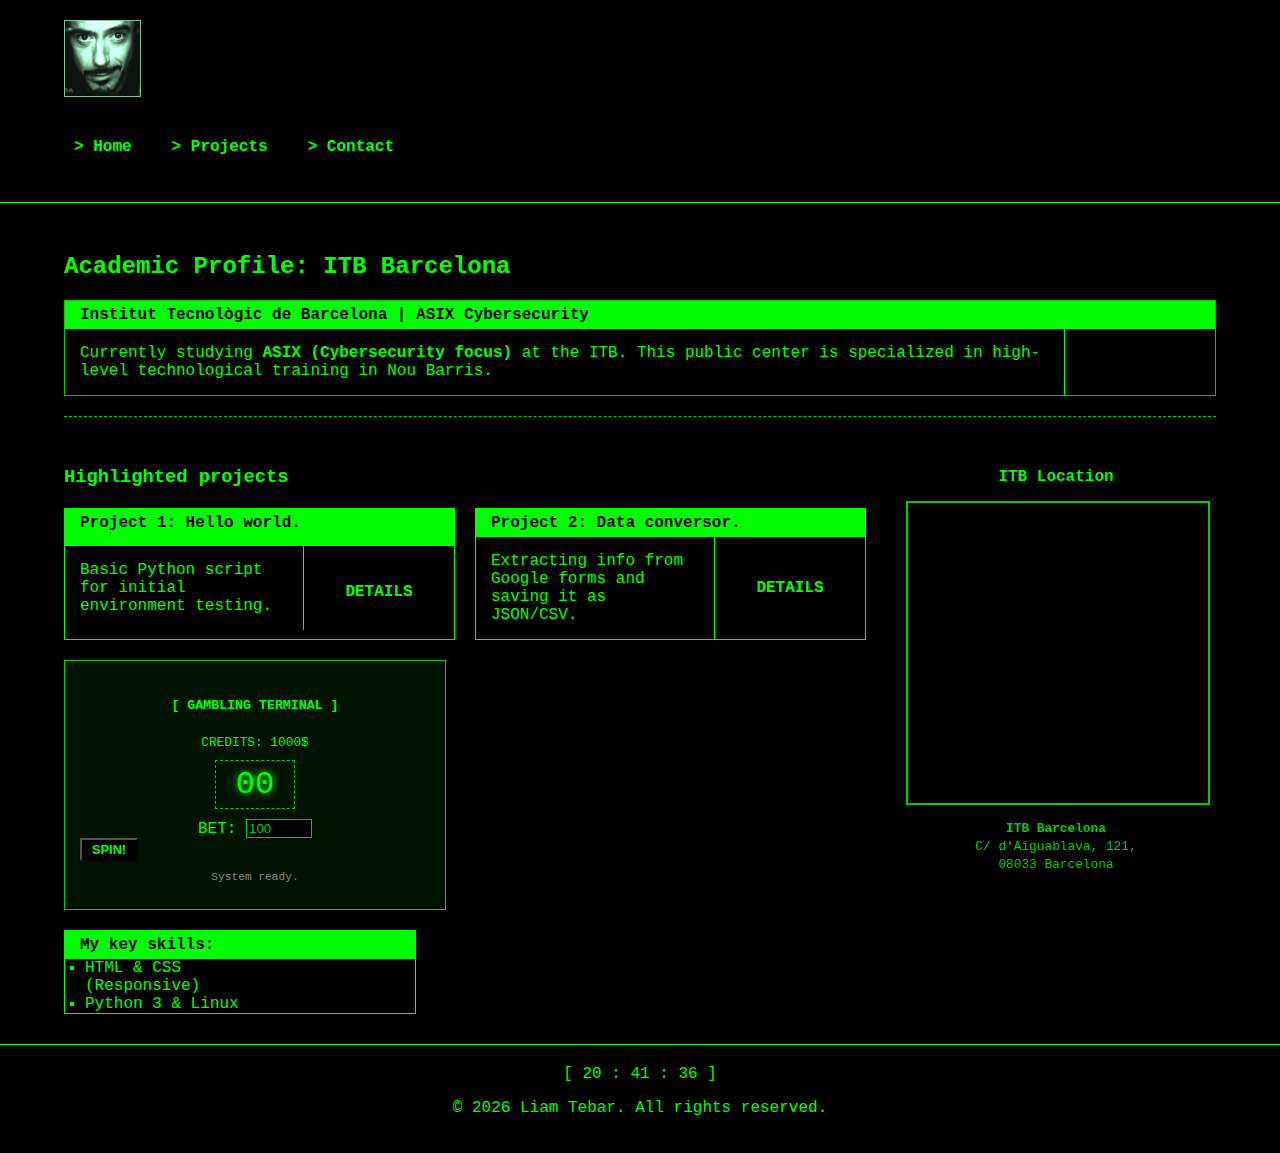
<file: index.html>
<!DOCTYPE html>
<html lang="ca">
<head>
    <meta charset="UTF-8">
    <meta name="viewport" content="width=device-width, initial-scale=1.0">
    <title>Liam Tebar | Portfolio</title>
    <link rel="stylesheet" href="css/style.css">
    <style>
        /* Layout Principal */
        .home-grid {
            display: grid;
            grid-template-columns: 1fr 320px;
            gap: 30px;
            margin-top: 20px;
        }

        .itb-info-top {
            margin-bottom: 30px;
            border-bottom: 1px dashed #00D000;
            padding-bottom: 20px;
        }

        /* RULETA COMPACTA */
        .casino-box {
            margin: 20px 0;
            border: 1px solid #00D000;
            padding: 15px;
            background: rgba(0, 20, 0, 0.9);
            text-align: center;
            max-width: 350px;
        }

        .roulette-display {
            font-size: 2rem;
            font-family: 'Courier New', monospace;
            color: #00FF00;
            margin: 10px 0;
            text-shadow: 0 0 8px #00FF00;
            border: 1px dashed #00D000;
            display: inline-block;
            padding: 5px 20px;
        }

        /* MAPA CUADRADO Y TEXTO ALINEADO */
        .map-box {
            position: sticky;
            top: 20px;
            display: flex;
            flex-direction: column;
            align-items: center;
        }

        .map-wrapper-sidebar {
            width: 300px;
            text-align: center;
        }

        .map-container {
            width: 300px;
            height: 300px;
            border: 2px solid #00D000;
            overflow: hidden;
            margin-bottom: 15px;
        }

        .map-iframe {
            width: 100%;
            height: 100%;
            border: none;
            filter: invert(90%) hue-rotate(90deg) brightness(0.8) contrast(1.2);
        }

        @media (max-width: 900px) {
            .home-grid { grid-template-columns: 1fr; }
            .map-box { position: static; }
        }
    </style>
</head>
<body>
    <header>
        <div class="logo"><img src="jarvis.jpg" alt="Logo" width="75" height="75"></div>
        <nav>
            <ul>
                <li><a href="index.html" data-text="Home">Home</a></li>
                <li><a href="projectes.html" data-text="Projects">Projects</a></li>
                <li><a href="contacte.html" data-text="Contact">Contact</a></li>
            </ul>
        </nav>
    </header>

    <main>
        <section class="itb-info-top">
            <h2>Academic Profile: ITB Barcelona</h2>
            <article style="border: 1px solid #00D000;">
                <h4>Institut Tecnològic de Barcelona | ASIX Cybersecurity</h4>
                <div class="cuerpo-caja" style="border: none;">
                    <p>Currently studying <strong>ASIX (Cybersecurity focus)</strong> at the ITB. This public center is specialized in high-level technological training in Nou Barris.</p>
                </div>
            </article>
        </section>

        <div class="home-grid">
            <section class="contenido-principal">
                <h3>Highlighted projects</h3>
                <div class="destacats" style="display: grid; grid-template-columns: repeat(auto-fill, minmax(280px, 1fr)); gap: 20px;">
                    <article>
                        <h4>Project 1: Hello world.</h4>
                        <div class="cuerpo-caja"><p>Basic Python script for initial environment testing.</p></div>
                        <a href="projecte_1.html" class="button" data-text="DETAILS">DETAILS</a>
                    </article>
                    <article>
                        <h4>Project 2: Data conversor.</h4>
                        <div class="cuerpo-caja"><p>Extracting info from Google forms and saving it as JSON/CSV.</p></div>
                        <a href="projecte_2.html" class="button" data-text="DETAILS">DETAILS</a>
                    </article>
                </div>

                <section class="casino-box">
                    <h5>[ GAMBLING TERMINAL ]</h5>
                    <div style="color: #00FF00; font-size: 0.8rem;">CREDITS: <span id="user-credits">1000</span>$</div>
                    <div class="roulette-display" id="roulette-num">00</div>
                    <div class="casino-controls">
                        <label>BET: </label>
                        <input type="number" id="bet-amount" value="100" style="background:#000; color:#00D000; border:1px solid #00D000; width:60px;">
                        <button id="spin-btn" onclick="spinRoulette()" class="button" style="padding: 2px 10px; font-size: 0.8rem;">SPIN!</button>
                    </div>
                    <p id="game-msg" style="margin-top: 10px; font-size: 0.7rem; color: #888;">System ready.</p>
                </section>

                <div class="contenedor-skills">
                    <article style="max-width: 350px;">
                        <h4>My key skills:</h4>
                        <div class="cuerpo-caja" style="border: none;">
                            <ul style="margin: 0; padding-left: 20px; list-style-type: square;">
                                <li>HTML & CSS (Responsive)</li>
                                <li>Python 3 & Linux</li>
                            </ul>
                        </div>
                    </article>
                </div>
            </section>

            <aside class="map-box">
                <div class="map-wrapper-sidebar">
                    <h4 style="margin-bottom: 15px;">ITB Location</h4>
                    <div class="map-container">
                        <iframe class="map-iframe"
                            src="https://www.google.com/maps/embed?pb=!1m18!1m12!1m3!1d2990.865918844073!2d2.1856381!3d41.4534579!2m3!1f0!2f0!3f0!3m2!1i1024!2i768!4f13.1!3m3!1m2!1s0x12a4bcba61746979%3A0xc3c004d440026e6d!2sITB%20-%20Institut%20Tecnol%C3%B2gic%20de%20Barcelona!5e0!3m2!1ses!2ses!4v1700000000000"
                            allowfullscreen="" loading="lazy"></iframe>
                    </div>
                    <p style="font-size: 0.8rem; line-height: 1.4; color: #00D000;">
                        <strong>ITB Barcelona</strong><br>
                        C/ d'Aiguablava, 121,<br>
                        08033 Barcelona
                    </p>
                </div>
            </aside>
        </div>
    </main>

    <footer>
        <div class="footer-content">
            <div class="clock-container" id="retro-clock">00:00:00</div>
            <p>© 2026 Liam Tebar. All rights reserved.</p>
        </div>
    </footer>

    <script>
        function updateClock() {
            const now = new Date();
            document.getElementById('retro-clock').textContent = `[ ${String(now.getHours()).padStart(2,'0')} : ${String(now.getMinutes()).padStart(2,'0')} : ${String(now.getSeconds()).padStart(2,'0')} ]`;
        }
        setInterval(updateClock, 1000); updateClock();

        let credits = 1000;
        function spinRoulette() {
            const bet = parseInt(document.getElementById('bet-amount').value);
            const btn = document.getElementById('spin-btn');
            const display = document.getElementById('roulette-num');
            const msg = document.getElementById('game-msg');

            if (bet > credits || bet <= 0) { msg.textContent = "NO CREDITS"; return; }
            btn.disabled = true;
            let count = 0;
            const timer = setInterval(() => {
                display.textContent = Math.floor(Math.random() * 37).toString().padStart(2, '0');
                if (++count > 15) {
                    clearInterval(timer);
                    const res = Math.floor(Math.random() * 37);
                    display.textContent = res.toString().padStart(2, '0');
                    if (res !== 0 && res % 2 === 0) { credits += bet; msg.textContent = "WIN!"; msg.style.color = "#00FF00"; }
                    else { credits -= bet; msg.textContent = "LOSE"; msg.style.color = "red"; }
                    document.getElementById('user-credits').textContent = credits;
                    btn.disabled = false;
                }
            }, 60);
        }
    </script>
</body>
</html>
</file>
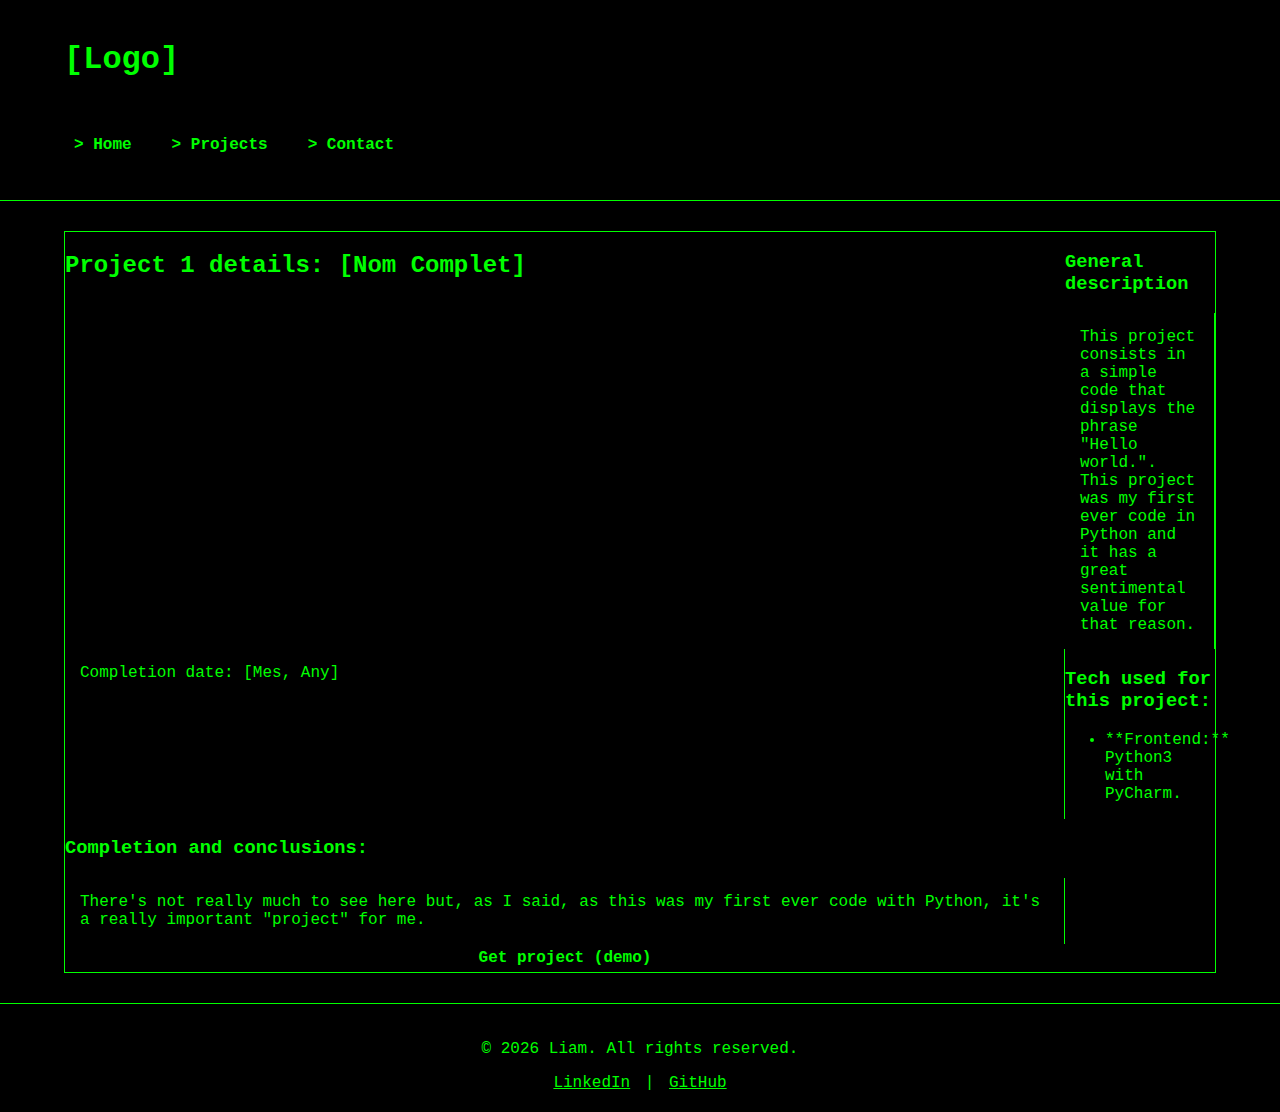
<file: projecte_1.html>
<!DOCTYPE html>
<html lang="ca">
<head>
    <meta charset="UTF-8">
    <meta name="viewport" content="width=device-width, initial-scale=1.0">
    <title>Detall Projecte 1 | El Meu Portfolio</title>
    <link rel="stylesheet" href="css/style.css">
</head>
<body>

    <header>
        <div class="logo">
            <h1>[Logo]</h1>
        </div>
        <nav>
            <ul>
                <li><a href="index.html">Home</a></li>
                <li><a href="projectes.html">Projects</a></li>
                <li><a href="contacte.html">Contact</a></li>
            </ul>
        </nav>
    </header>

    <main>
        <article>
            <h2>Project 1 details: [Nom Complet]</h2>
            <p class="data">Completion date: [Mes, Any]</p>

            <section id="descripcio">
                <h3>General description</h3>
                <p>This project consists in a simple code that displays the phrase "Hello world.". This project was my first ever code in Python and it has a great sentimental value for that reason.</p>
            </section>

            <section id="tecnologies">
                <h3>Tech used for this project:</h3>
                <ul>
                    <li>**Frontend:** Python3 with PyCharm.</li>
                </ul>
            </section>

            <section id="resultats">
                <h3>Completion and conclusions:</h3>
                <p>There's not really much to see here but, as I said, as this was my first ever code with Python, it's a really important "project" for me.</p>
                <a href="#" target="_blank" class="button">Get project (demo)</a>

            </section>

        </article>
    </main>

    <footer>
        <p>&copy; 2026 Liam. All rights reserved.</p>
        <div class="social-links">
            <a href="#">LinkedIn</a> | <a href="#">GitHub</a>
        </div>
    </footer>

</body>
</html>
</file>
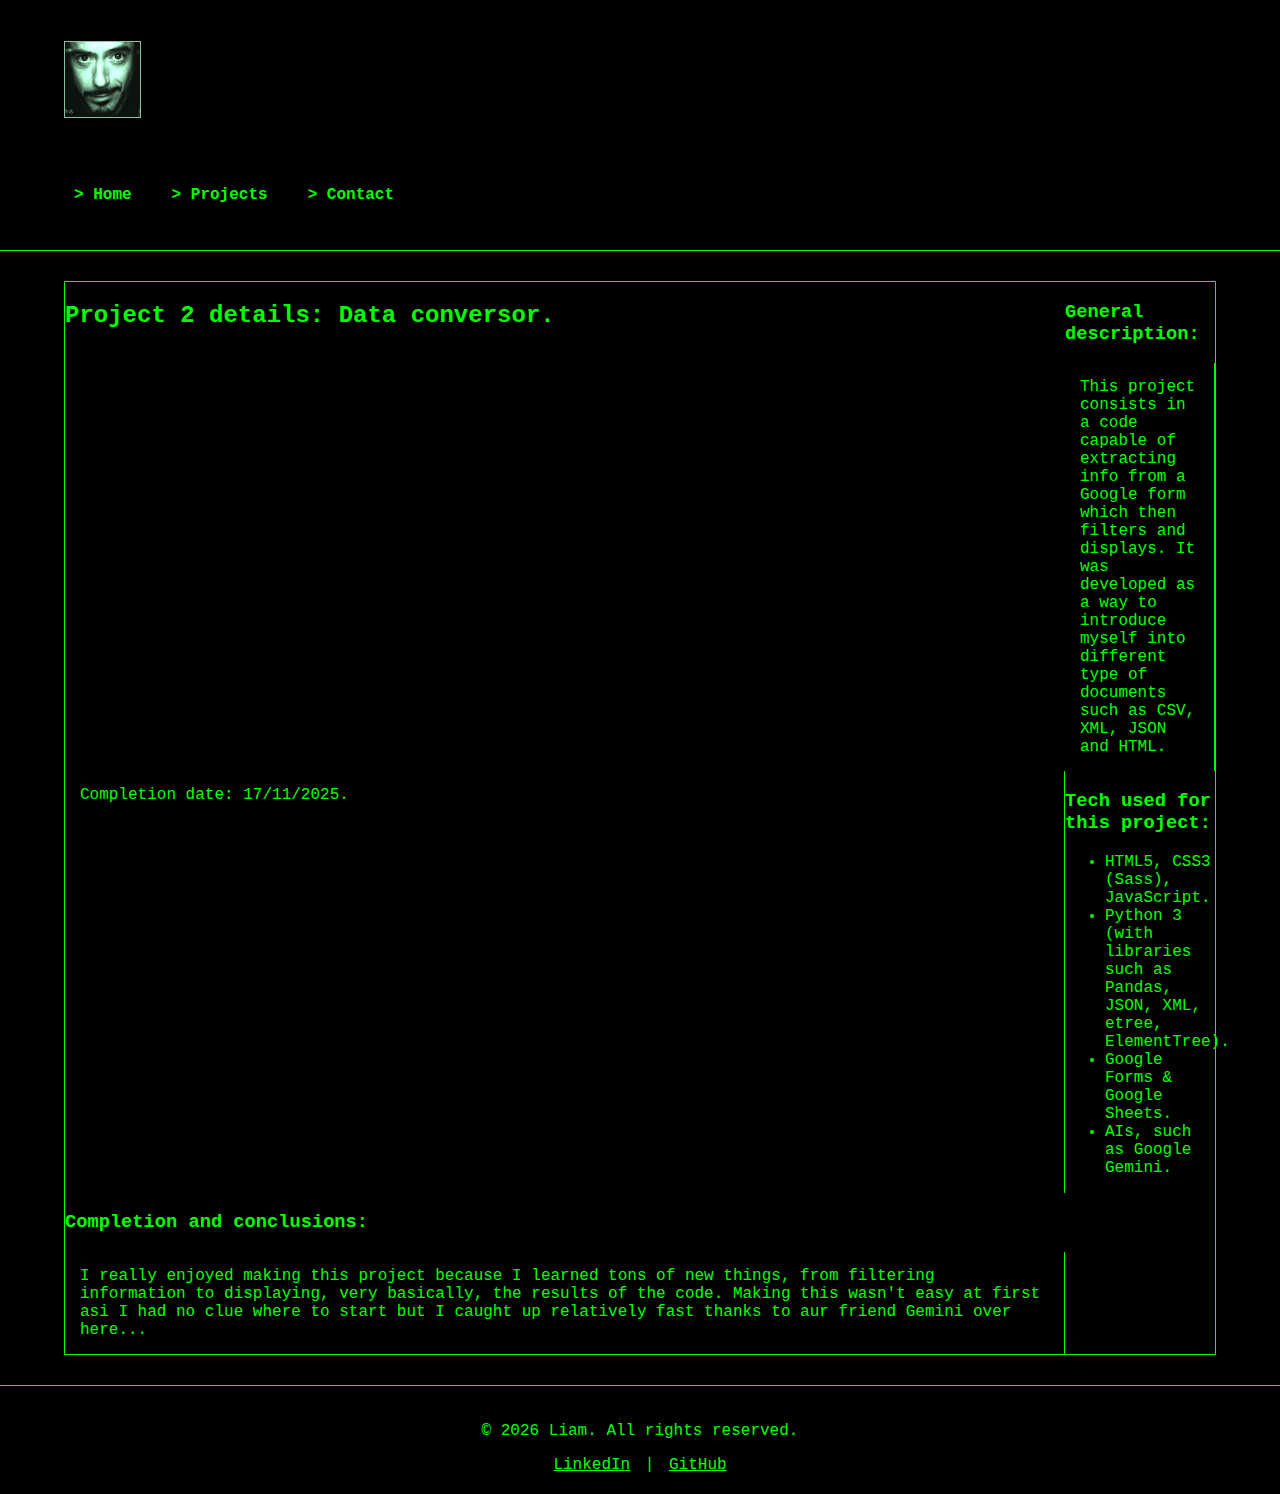
<file: projecte_2.html>
<!DOCTYPE html>
<html lang="ca">
<head>
    <meta charset="UTF-8">
    <meta name="viewport" content="width=device-width, initial-scale=1.0">
    <title>Project 2 details | My portfolio</title>
    <link rel="stylesheet" href="css/style.css">
</head>
<body>

    <header>
        <div class="logo">
            <h1><img src="jarvis.jpg" alt="Jarvis, jerk it a lil'." width="75" height="75"></h1>
        </div>
        <nav>
            <ul>
                <li><a href="index.html">Home</a></li>
                <li><a href="projectes.html">Projects</a></li>
                <li><a href="contacte.html">Contact</a></li>
            </ul>
        </nav>
    </header>

    <main>
        <article>
            <h2>Project 2 details: Data conversor.</h2>
            <p class="data">Completion date: 17/11/2025.</p>

            <section id="descripcio">
                <h3>General description: </h3>
                <p>This project consists in a code capable of extracting info from a Google form which then filters and displays. It was developed as a way to introduce myself into different type of documents such as CSV, XML, JSON and HTML.</p>
            </section>

            <section id="tecnologies">
                <h3>Tech used for this project:</h3>
                <ul>
                    <li>HTML5, CSS3 (Sass), JavaScript.</li>
                    <li>Python 3 (with libraries such as Pandas, JSON, XML, etree, ElementTree).</li>
                    <li>Google Forms & Google Sheets.</li>
                    <li>AIs, such as Google Gemini.</li>
                </ul>
            </section>

            <section id="resultats">
                <h3>Completion and conclusions:</h3>
                <p>I really enjoyed making this project because I learned tons of new things, from filtering information to displaying, very basically, the results of the code. Making this wasn't easy at first asi I had no clue where to start but I caught up relatively fast thanks to aur friend Gemini over here...</p>
            </section>
        </article>
    </main>

    <footer>
        <p>&copy; 2026 Liam. All rights reserved.</p>
        <div class="social-links">
            <a href="#">LinkedIn</a> | <a href="#">GitHub</a>
        </div>
    </footer>

</body>
</html>
</file>
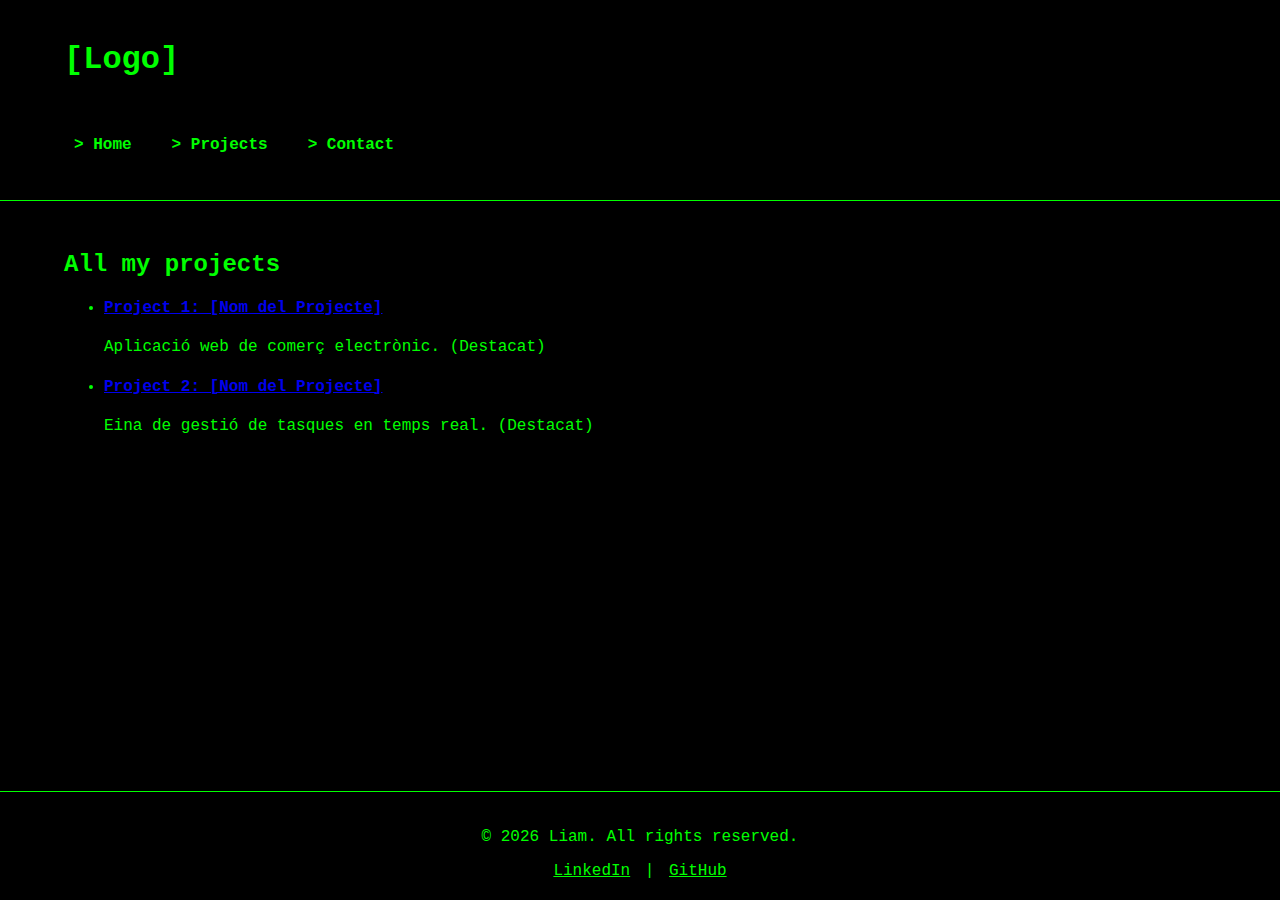
<file: projectes.html>
<!DOCTYPE html>
<html lang="ca">
<head>
    <meta charset="UTF-8">
    <meta name="viewport" content="width=device-width, initial-scale=1.0">
    <title>Projects list | My portfolio</title>
    <link rel="stylesheet" href="css/style.css">
</head>
<body>

    <header>
        <div class="logo">
            <h1>[Logo]</h1>
        </div>
        <nav>
            <ul>
                <li><a href="index.html">Home</a></li>
                <li><a href="projectes.html">Projects</a></li>
                <li><a href="contacte.html">Contact</a></li>
            </ul>
        </nav>
    </header>

    <main>
        <section>
            <h2>All my projects</h2>

            <ul class="llistat-projectes">
                <li>
                    <h4><a href="projecte_1.html">Project 1: [Nom del Projecte]</a></h4>
                    <p>Aplicació web de comerç electrònic. (Destacat)</p>
                </li>
                <li>
                    <h4><a href="projecte_2.html">Project 2: [Nom del Projecte]</a></h4>
                    <p>Eina de gestió de tasques en temps real. (Destacat)</p>
                </li>
            </ul>

        </section>
    </main>

    <footer>
        <p>&copy; 2026 Liam. All rights reserved.</p>
        <div class="social-links">
            <a href="#">LinkedIn</a> | <a href="#">GitHub</a>
        </div>
    </footer>

</body>
</html>
</file>
<file: css/style.css>
/* ESTILO PYTHON RETRO / TERMINAL */
body {
    margin: 0;
    background-color: #000;
    color: #00FF00;
    font-family: 'Courier New', Courier, monospace;
    display: grid;
    grid-template-areas: "header" "main" "footer";
    grid-template-rows: auto 1fr auto;
    min-height: 100vh;
}

/* HEADER Y NAV A LA IZQUIERDA */
header {
    grid-area: header;
    padding: 20px 5%;
    display: flex;
    flex-direction: column;
    align-items: flex-start;
    gap: 15px;
    border-bottom: 1px solid #00FF00;
}

.logo img {
    border: 1px solid #00FF00;
    filter: brightness(1.2) sepia(100%) hue-rotate(90deg);
}

nav ul {
    display: flex;
    gap: 20px;
    list-style: none;
    padding: 0;
}

/* ESTILO DE LOS ENLACES Y BOTONES */
nav a, .button {
    color: #00FF00;
    text-decoration: none;
    font-weight: bold;
    position: relative;
    display: inline-block;
    overflow: hidden; /* Esto hace que el glitch NO se salga */
    background: #000;
    padding: 5px 10px;
}

nav a::before { content: "> "; }

/* PROYECTOS EN CAJAS (Según tu esquema) */
main {
    grid-area: main;
    padding: 30px 5%;
}

.destacats {
    display: grid;
    gap: 20px;
    margin-top: 20px;
}

article {
    border: 1px solid #00FF00;
    display: grid;
    grid-template-areas: "h4 h4" "p btn";
    grid-template-columns: 1fr 150px;
}

article h4 {
    grid-area: h4;
    background: #00FF00;
    color: #000;
    margin: 0;
    padding: 5px 15px;
}

article p {
    grid-area: p;
    padding: 15px;
    margin: 0;
    border-right: 1px solid #00FF00;
}

.button {
    grid-area: btn;
    display: flex;
    align-items: center;
    justify-content: center;
    text-align: center;
}

/* --- EL EFECTO GLITCH --- */

.button:hover, nav a:hover {
    background: #002200; /* Fondo verde oscuro al pasar el cursor */
}

.button:hover::after, .button:hover::before,
nav a:hover::after, nav a:hover::before {
    content: attr(data-text); /* Coge el texto del HTML */
    position: absolute;
    top: 0;
    left: 0;
    width: 100%;
    height: 100%;
    background: #002200;
    display: flex;
    align-items: center;
    justify-content: center;
}

/* Glitch sutil lateral */
.button:hover::before, nav a:hover::before {
    left: 2px;
    text-shadow: -1px 0 #ff00ff; /* Sombra magenta */
    animation: glitch-anim 0.3s infinite linear;
}

.button:hover::after, nav a:hover::after {
    left: -2px;
    text-shadow: 1px 0 #00ffff; /* Sombra cian */
    animation: glitch-anim 0.3s infinite linear reverse;
}

@keyframes glitch-anim {
    0% { clip-path: inset(10% 0 70% 0); transform: translateX(-1px); }
    33% { clip-path: inset(40% 0 40% 0); transform: translateX(1px); }
    66% { clip-path: inset(70% 0 10% 0); transform: translateX(-1px); }
    100% { clip-path: inset(10% 0 70% 0); transform: translateX(0); }
}

/* FOOTER */
footer {
    grid-area: footer;
    text-align: center;
    padding: 20px;
    border-top: 1px solid #00FF00;
}

.social-links a { color: #00FF00; margin: 0 5px; }
</file>
